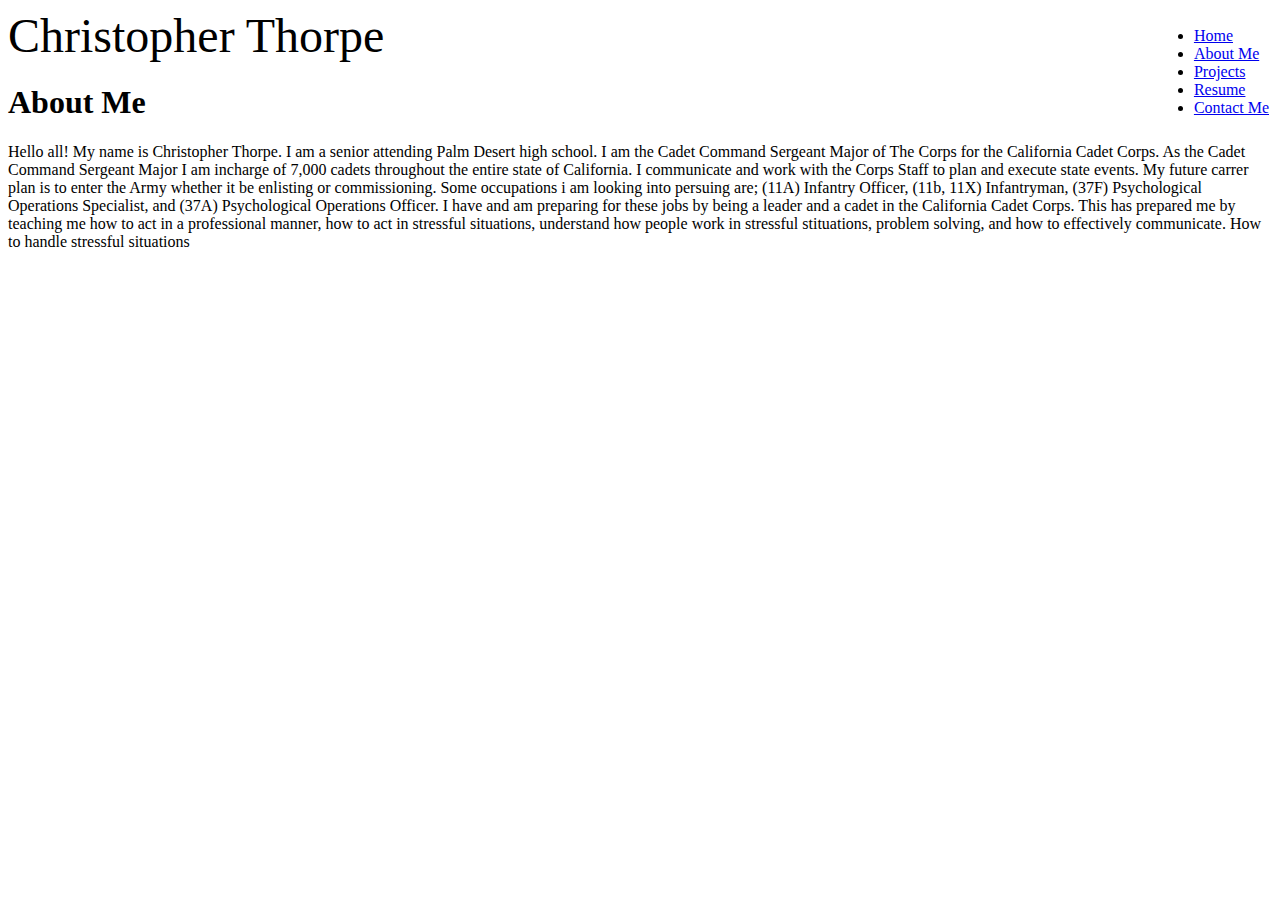
<file: about2.html>
<!DOCTYPE html>
<html>
<head>
  <title>About Me</title>
<link rel="stylesheet" href="https://stackpath.bootstrapcdn.com/bootstrap/4.1.3/css/bootstrap.min.css" integrity="sha384-MCw98/SFnGE8fJT3GXwEOngsV7Zt27NXFoaoApmYm81iuXoPkFOJwJ8ERdknLPMO" crossorigin="anonymous">
<font size="10">Christopher Thorpe</font>
</head>
<table style="float: right;">
   <tr class="menu">
        <td>
            <div>
              <ul class="nav nav-pills">
                <li class="nav-item">
                  <a class="nav-link active" href="/">Home</a>
                </li>
                <li class="nav-item">
                  <a class="nav-link" href="/about2.html">About Me</a>
                </li>
                <li class="nav-item">
                  <a class="nav-link" href="/projects.html">Projects</a>
                </li>
                <li class="nav-item">
                  <a class="nav-link" href="/resume.html">Resume</a>
                </li>
                <li class="nav-item">
                  <a class="nav-link" href="/contact.html">Contact Me</a>
                </li>
                
              </ul>
            </div>
        </td>
   </tr>
 </table>
<body>
<h1 id="page-title">About Me</h1>
<div>
  <table>
    <p>Hello all! My name is Christopher Thorpe. I am a senior attending Palm Desert high school.
I am the Cadet Command Sergeant Major of The Corps for the California Cadet Corps. 
As the Cadet Command Sergeant Major I am incharge of 7,000 cadets throughout the entire state of California. 
I communicate and work with the Corps Staff to plan and execute state events. 
My future carrer plan is to enter the Army whether it be enlisting or commissioning. 
Some occupations i am looking into persuing are; (11A) Infantry Officer, (11b, 11X) Infantryman, 
(37F) Psychological Operations Specialist, and (37A) Psychological Operations Officer. 
I have and am preparing for these jobs by being a leader and a cadet in the California Cadet Corps. 
This has prepared me by teaching me how to act in a professional manner, how to act in stressful situations, 
understand how people work in stressful stituations, problem solving, and how to effectively communicate.
How to handle stressful situations</p>
    </table>
  </div>
</body>
</html>
</file>
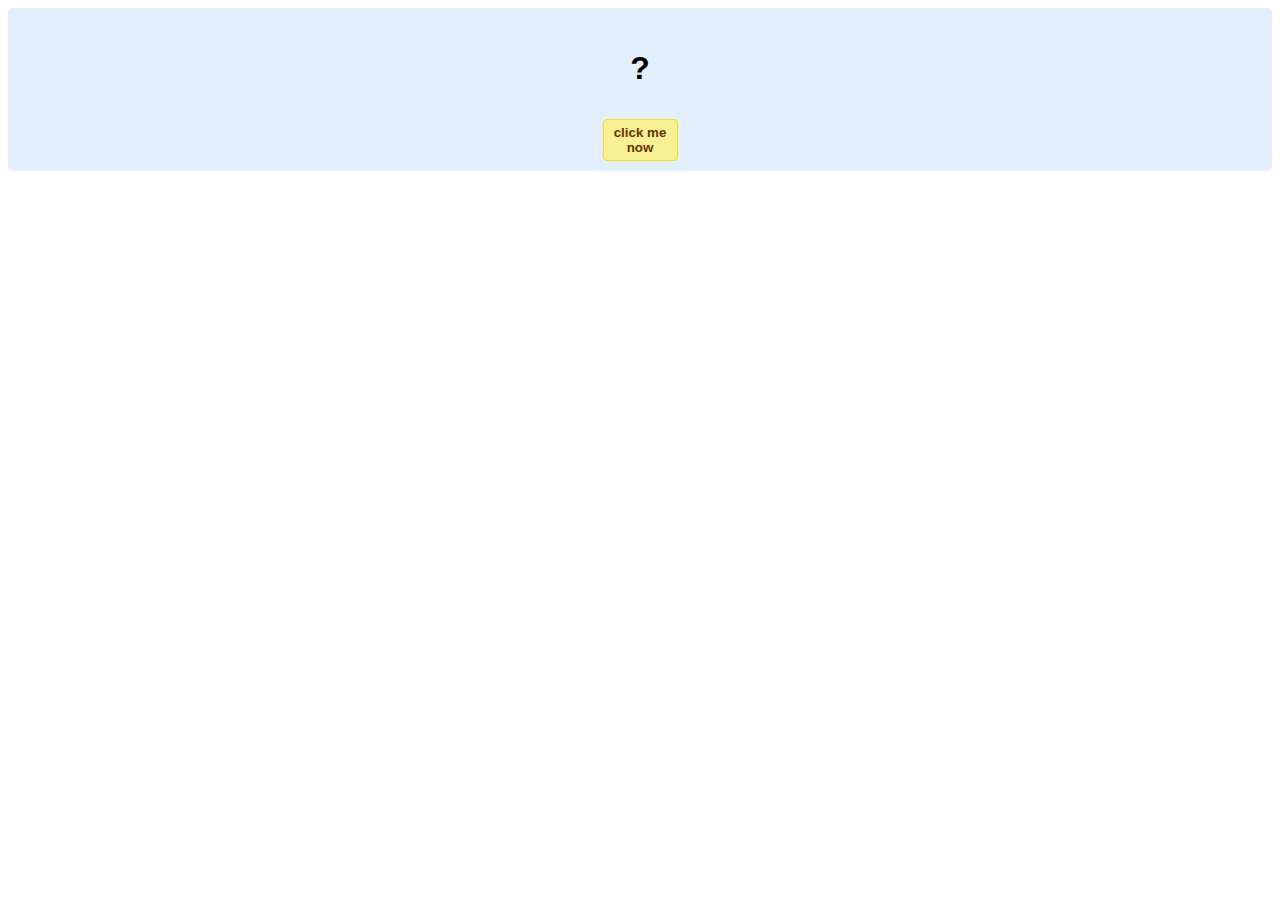
<file: hello-world.html>
<!DOCTYPE html>
<!-- HTML5 Hello world by kirupa - http://www.kirupa.com/html5/getting_your_feet_wet_html5_pg1.htm -->
<html lang="en-us">

<head>
<meta charset="utf-8">
<title>Hello...</title>
<style type="text/css">
#mainContent {
	font-family: Arial, Helvetica, sans-serif;
	font-size: xx-large;
	font-weight: bold;
	background-color: #E3F0FB;
	border-radius: 4px;
	padding: 10px;
	text-align: center;
}
.buttonStyle {
	border-radius: 4px;
	border: thin solid #F0E020;
	padding: 5px;
	background-color: #F8F094;
	font-family: "Segoe UI", Tahoma, Geneva, Verdana, sans-serif;
	font-weight: bold;
	color: #663300;
	width: 75px;
}

.buttonStyle:hover {
	border: thin solid #FFCC00;
	background-color: #FCF9D6;
	color: #996633;
	cursor: pointer;
}
.buttonStyle:active {
	border: thin solid #99CC00;
	background-color: #F5FFD2;
	color: #669900;
	cursor: pointer;
}

</style>
</head>

<body>
<div id="mainContent">
<p id="helloText">?</p>
<button id="clickButton" class="buttonStyle">click me now</button>
</div>
<script> 
var myButton = document.getElementById("clickButton");
var myText = document.getElementById("helloText");

myButton.addEventListener('click', doSomething, false)

function doSomething() {
	myText.textContent = "John CENA!!";
}
</script>

</body>
</html>
</file>
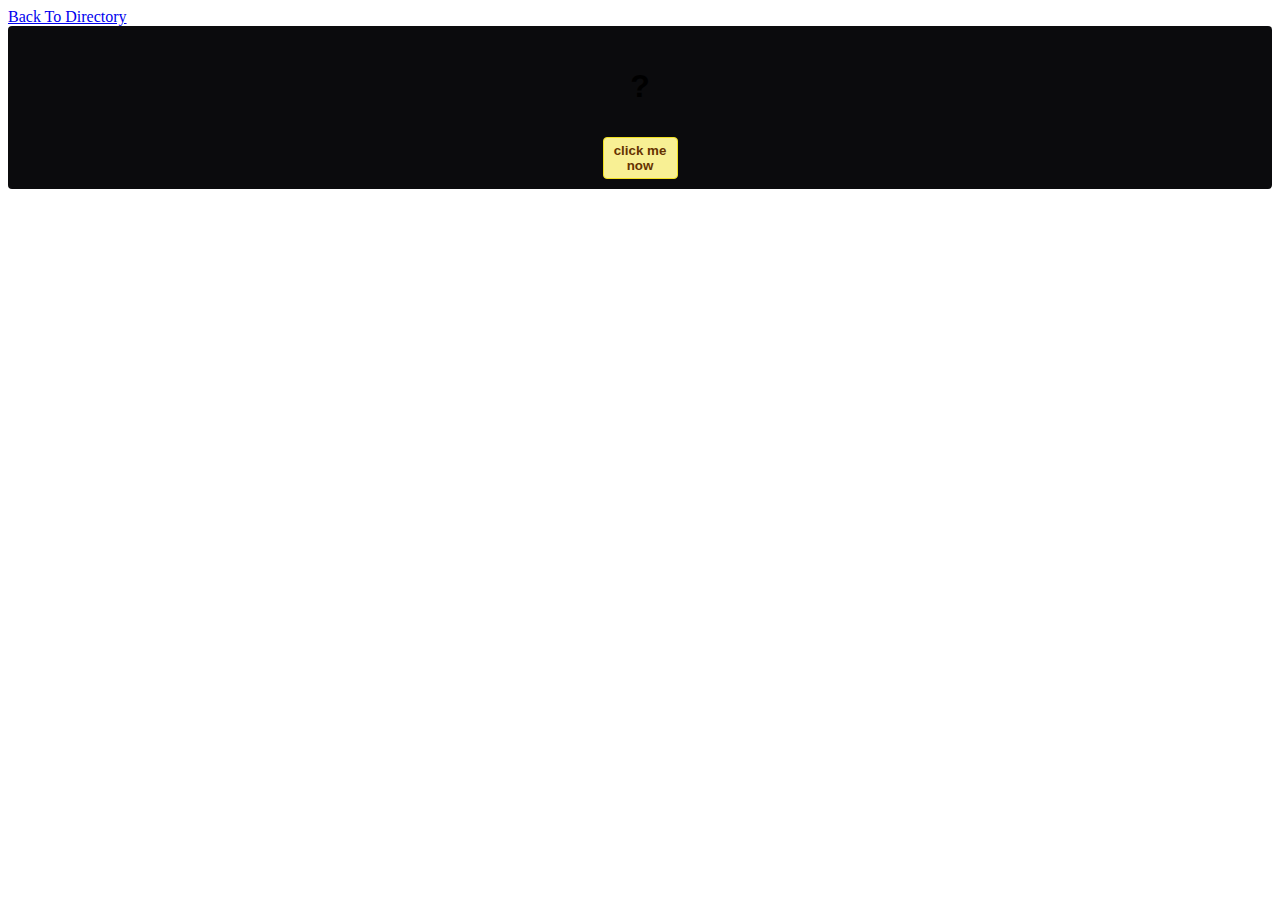
<file: helloworld.html>
<!DOCTYPE html>
<!-- HTML5 Hello world by kirupa - http://www.kirupa.com/html5/getting_your_feet_wet_html5_pg1.htm -->
<html lang="en-us">
<head>
<meta charset="utf-8">
<title>Hello...</title>
<link rel="stylesheet" href="helloworld.css">
</head>
<body>
<a href="/"> Back To Directory</a>
<br>
<div id="mainContent">
<p id="helloText">?</p>
<button id="clickButton" class="buttonStyle">click me now</button>
</div>
<script> 
var myButton = document.getElementById("clickButton");
var myText = document.getElementById("helloText");

myButton.addEventListener('click', doSomething, false)

function doSomething() {
	myText.textContent = "Hello World!";
}
</script>
</body>
</html>
</file>
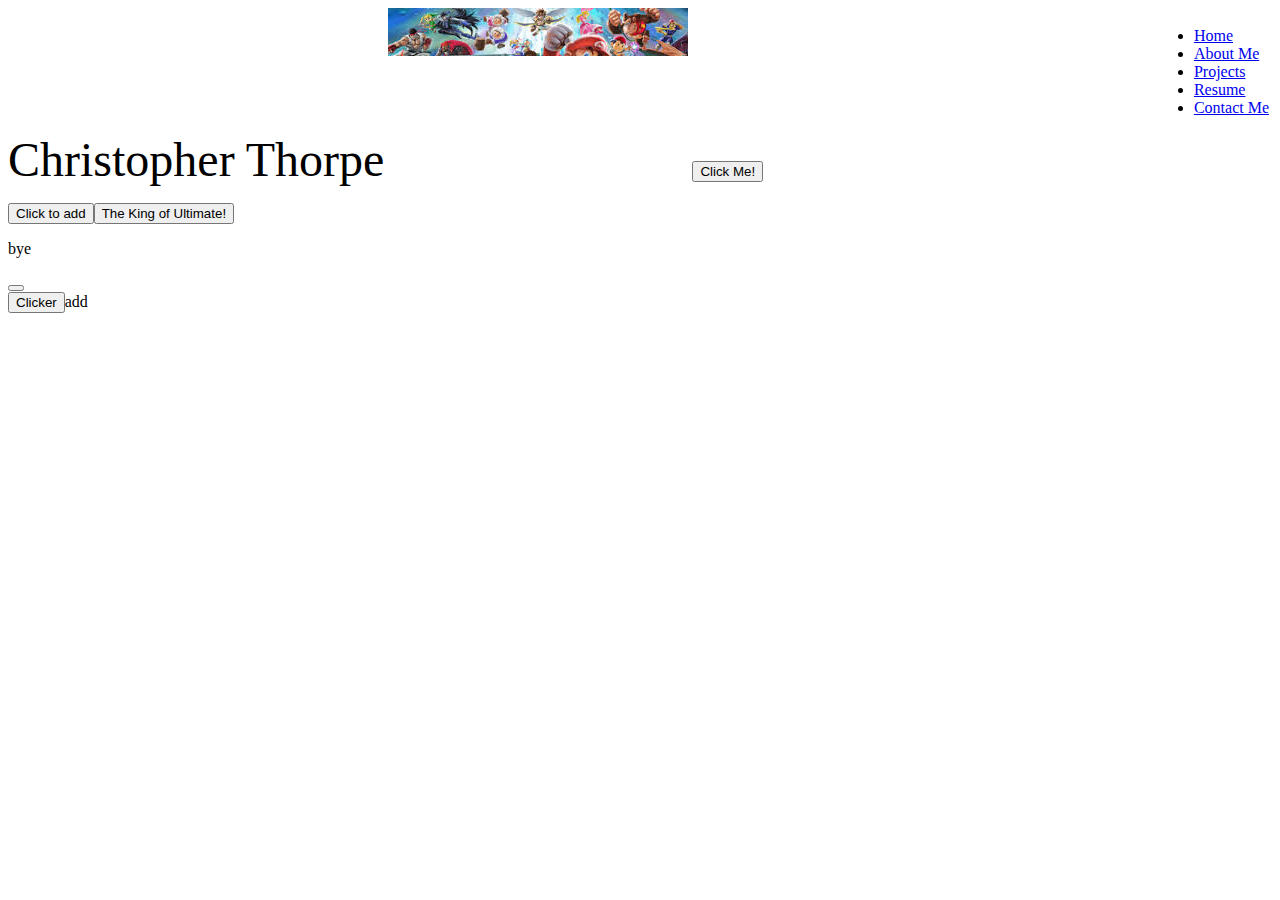
<file: java.html>
<!DOCTYPE html>
<html lang="en-us"></html>
<html lang="en">
<head>
  <meta charset="utf-8">
  <title>javascript</title>
  <link rel="stylesheet" href="java.css">
  <link rel="stylesheet" href="https://stackpath.bootstrapcdn.com/bootstrap/4.1.3/css/bootstrap.min.css" integrity="sha384-MCw98/SFnGE8fJT3GXwEOngsV7Zt27NXFoaoApmYm81iuXoPkFOJwJ8ERdknLPMO" crossorigin="anonymous">
 <font size="10">Christopher Thorpe</font>
</head>
 <table style="float: right;">
   <tr class="menu">
        <td>
            <div>
              <ul class="nav nav-pills">
                <li class="nav-item">
                  <a class="nav-link active" href="/">Home</a>
                </li>
                <li class="nav-item">
                  <a class="nav-link" href="/about2.html">About Me</a>
                </li>
                <li class="nav-item">
                  <a class="nav-link" href="/projects.html">Projects</a>
                </li>
                <li class="nav-item">
                  <a class="nav-link" href="/resume.html">Resume</a>
                </li>
                <li class="nav-item">
                  <a class="nav-link" href="/contact.html">Contact Me</a>
                </li>
                
              </ul>
            </div>
        </td>
   </tr>
 </table>
</head> 
    <body>
        
        <img id="pic2" src="/Images/smashultimateimg.jpg">
        
        <table class=buttons> 
        
        <button type="button" onclick=clkme() >Click Me!</button>
        <p id="demo"></p>
        
        <button type="button" onclick=adder()>Click to add</button>
        
        <button type="button" onclick=picChange() id="picbutton">The King of Ultimate!</button>
        
        <p id="name">God</p>
        
        <button 
        
        </table>
<script>
        
        
        var state = "smash"
        var pic = document.getElementById("pic2")
        var button = document.getElementById("picbutton")
        var button2 = document.createElement("button")
        var buttonText = document.createTextNode("Clicker")
        var button3 = document.createElement("button4")
        var buttonText2 = document.createTextNode("add")
        var button3 = document.createElement("button4")
        var buttonText2 = document.createTextNode("add")
        button2.appendChild(buttonText)
        button2.setAttribute("onclick", "picChange()")
        button2.setAttribute("id","bubblegum")
        document.body.appendChild(button2)
        button3.appendChild(buttonText2)
        button3.setAttribute("onclick", "adder()")
        button3.setAttribute("id","biggay")
        document.body.appendChild(button3)
        
        function picChange(){
            
          if(state == "smash"){
            pic.src = "/Images/kingkroolimg.jpg"
            button.innerHTML = "KING K ROOL"
            state = "olimar"
          }
             
          else if (state == "olimar"){
             pic.src = "/Images/ssbu olimar.jpg"
             button.innerHTML = "down smash"
             state = "snake"
          }
          
          else if (state == "snake"){
             pic.src = "/Images/snake-smash-bros-.png"
             button.innerHTML = "Smash"
             state = "smash"
          }
          
          
          }
        
        
        function clkme(){
          var demo = document.getElementById('demo')
    
          demo.innerHTML = "King K Rool Joins the Battle!"
          demo.style.fontSize = "35px"
          demo.style.color = "Green"
        }
        
        var demo = document.getElementById('demo')
        function adder(){
        var x = 3
        var y = 4
        var z = x+y
        demo.innerHTML = z
        }
        
        var word = "Becky," + " " + "Lemme" + " " + "Smash!"
        document.getElementById("name").innerHTML
    
        var w = 4
        if(w > 6){
           document.getElementById("name").innerHTML = "hello"
        }
        else{
           document.getElementById("name").innerHTML = "bye"
        }
    </script>
    </body>
</html>
</file>
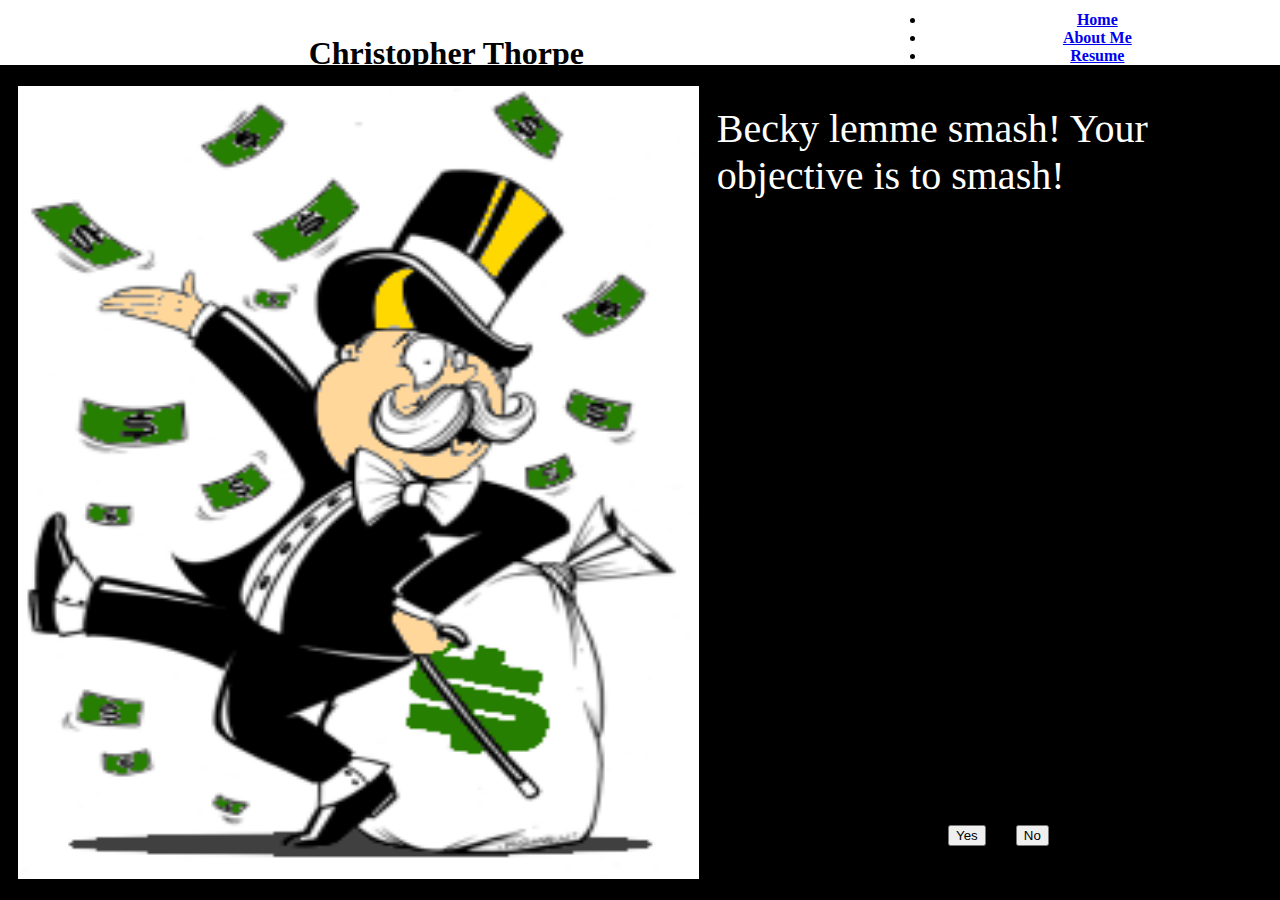
<file: javaproject.html>
<html>

<head>
<link rel="stylesheet" href="https://stackpath.bootstrapcdn.com/bootstrap/4.1.3/css/bootstrap.min.css" integrity="sha384-MCw98/SFnGE8fJT3GXwEOngsV7Zt27NXFoaoApmYm81iuXoPkFOJwJ8ERdknLPMO" crossorigin="anonymous">
<style>

    body{
      overflow: hidden;
    }
    #container{
    position:absolute;
    top:65px;
    bottom:0px;
    left:0px;
    right:0px;
    background: black;
    }
    #leftpane{
        width: 56%;
        height:100%;
    /* background: blue;*/
        float: left;
        display: flex;
      align-items: center;
      justify-content: center;
    }
    #rightpane{
        width: 44%;
        height:100%;
    /* background: green;*/
        float: left;
    }
    #buttons{
        position: absolute;
        bottom: 40px;
        left:56%;
        right: 0px;
        height: 50px;
        /*  background: orange */
        display: flex;
        align-items: center;
        justify-content: center;
    }
    .btn{
      margin: 15px;
    }
    #story{
      position: absolute;
      left: 56%;
      right: 0px;
      top: 0px;
      bottom: 51px;
  /*  background: red; */
    }
    #graphic{
      max-height: 100%;
      max-width: 100%;
      height: 95%;
      width: 95%;
    }
    #text{
      font-size: 40px;
      color: white;
    }
</style>
</head>

<body>

  <table style="width:100%">
    <tr>
      <th>  <h1>Christopher Thorpe</h1></th>
<th>
<ul class="nav nav-pills justify-content-end">
  <li class="nav-item">
    <a class="nav-link active" href="index.html">Home</a>
  </li>
  <li class="nav-item">
    <a class="nav-link active" href="about2.html">About Me</a>
  </li>
  <li class="nav-item">
    <a class="nav-link active" href="resume.html">Resume</a>
  </li>
  <li class="nav-item">
    <a class="nav-link active" href="projects.html">Projects</a>
  </li>
  <li class="nav-item">
    <a class="nav-link active" href="contact.html">Contact Me</a>
  </li>
</ul>
</th>
</tr>
  </table>
  <div id="container">
     <div id = "leftpane">
         <img id="graphic" src="/Images/money-bags-miller-post-pic.gif"/>
         
     </div>
     <div id = "rightpane">
       </div>
        <div id = "story">
          <p id="text">BIG BAGS OF BUNEY</p>
            
        </div>
        <div id = "buttons">
         <button type="button" class="btn btn-warning" id = "btn1" onclick="buttonclick(1)">Becky</button>
         <button type="button" class="btn btn-warning" id = "btn2" onclick="buttonclick(2)">Lemme</button>
         <button type="button" class="btn btn-warning" id = "btn3" onclick="buttonclick(3)">Smash</button>
         <button type="button" class="btn btn-warning" id = "btn4" onclick="buttonclick(4)">Plz</button>
        </div> 
     
     
     </div>
      
      
      
      
      
      
      
      
  </div>
 <script>
   var graphic = document.getElementById("graphic")
   var text = document.getElementById("text")
   var btn1 = document.getElementById("btn1")
   var btn2 = document.getElementById("btn2")
   var btn3 = document.getElementById("btn3")
   var btn4 = document.getElementById("btn4")
   var state = "intro"
   
   function intro(){
     text.innerHTML = "Becky lemme smash! Your objective is to smash!"
     btn1.innerHTML = "Yes"
     btn1.style.display = "block"
     btn2.innerHTML = "No"
     btn2.style.display = "block"
     btn3.style.display = "none"
     btn4.style.display = "none"
     graphic.src = "/Images/money-bags-miller-post-pic.gif"
   }
   
   function alley(){
     text.innerHTML = "You and Becky enter the alley."
     btn1.innerHTML = "Smash."
     btn1.style.display = "block"
     btn2.innerHTML = "Hide in the dark."
     btn2.style.display = "block"
     btn3.innerHTML = "Sit on the ground."
     btn3.style.display = "block"
     btn4.innerHTML = "Walk throught to the otherside."
     btn4.style.display = "block"
     graphic.src = "/Images/darkalley.jpg"
   }
   
   function park(){
    text.innerHTML = "You and Becky go to the park."
     btn1.innerHTML = "Smash."
     btn1.style.display = "block"
     btn2.innerHTML = "Walk around."
     btn2.style.display = "block"
     btn3.innerHTML = "Sit on bench."
     btn3.style.display = "block"
     btn4.innerHTML = "Lay on grass."
     btn4.style.display = "block"
     graphic.src = "/Images/centralpark.jpg"
   }
   function beckyhouse(){
     text.innerHTML = "You and Becky go to her room."
     btn1.innerHTML = "Smash."
     btn1.style.display = "block"
     btn2.style.display = "none"
     btn3.style.display = "none"
     btn4.style.display = "none"
     graphic.src = "/Images/ikea-breakfast-in-bed-hed-2015.jpg"
   }
   function krool(){
     text.innerHTML = "WELCOME THE KING OF SMASH!"
     btn1.innerHTML = "WELCOME THE KING OF SMASH"
     btn1.style.display = "block"
     btn2.style.display = "none"
     btn3.style.display = "none"
     btn4.style.display = "none"
     graphic.src = "/Images/kingkroolimg.jpg"
   }
   function king(){
       text.innerHTML = "OLIMAR!"
       btn1.style.display = "none"
       btn2.style.display = "none"
       btn3.style.display = "none"
       btn4.style.display = "none"
       graphic.src = "/Images/ssbu olimar.jpg"
   }
   function buttonclick(button){
     if(state == "intro"){
       if(button == 1){
         state = "park"
         park()
       }
       else if(button == 2){
         state = "alley"
         alley()
       }
     }
     else if (state == "park"){
       if(button == 1){
         state = "beckyhouse"
         beckyhouse()
       }
       else if(button == 2){
         state = "krool"
         krool()
       }
       else if(button == 3){
         state = "krool"
         krool()
       }
       else if(button == 4){
         state = "krool"
         krool()
       }
     }
      else if (state == "beckyhouse"){
        if(button == 1){
          state = "krool"
          krool()
        }
       }
         else if (state == "beckyhouse"){
        if(button == 2){
          state = "krool"
          krool()
        }
       }
         else if (state == "beckyhouse"){
        if(button == 3){
          state = "krool"
          krool()
        }
       }
         else if (state == "beckyhouse"){
        if(button == 4){
          state = "krool"
          krool()
        }
      }
      else if (state == "krool"){
          if(button == 1){
          state = "king"
          king()
        }
      }
    }
   
   
   intro()
  </script>
  </body>
  </html>
</file>
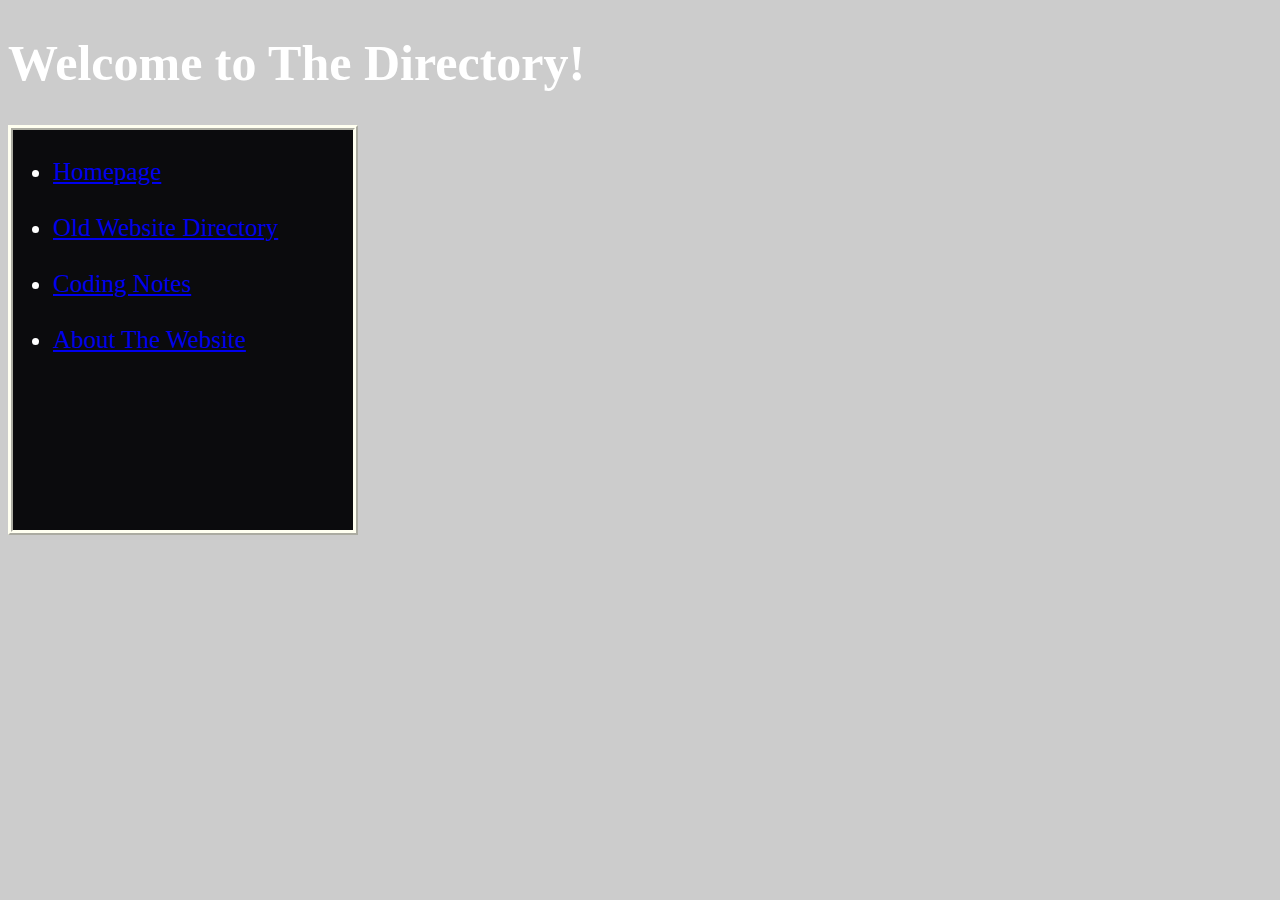
<file: mydirectory.html>
<!DOCTYPE html>
<html lang="en-us">
<head>
<title>Directory</title>
<link rel="stylesheet" href="mydirectory.css">
</head>
<body id="maincontent">
  
  <body style="background-image:url">
  
  <h1 id="page-title">Welcome to The Directory!</h1>
 
<div>
  
  
  <ul>

  <br>

  <li><a href="./">Homepage</a>
  </li>
  
  <br>
 
  <li><a href="./mydirectory.html"> Old Website Directory</a>
  </li>
  
  <br>
  
  <li><a href="./notes.html">Coding Notes</a>
  </li>

  <br>

  <li><a href="./aboutme.html">About The Website</a>
 </li>
 
 <br>
 
 </ul>
 
 <br>
   
   </div>
   

</body>
</html>
</file>
<file: helloworld.css>
#mainContent {
	font-family: Arial, Helvetica, sans-serif;
	font-size: xx-large;
	font-weight: bold;
	background-color: #0b0b0d;
	border-radius: 4px;
	padding: 10px;
	text-align: center;
}
.buttonStyle {
	border-radius: 4px;
	border: thin solid #F0E020;
	padding: 5px;
	background-color: #F8F094;
	font-family: "Segoe UI", Tahoma, Geneva, Verdana, sans-serif;
	font-weight: bold;
	color: #663300;
	width: 75px;
}

.buttonStyle:hover {
	border: thin solid #FFCC00;
	background-color: #FCF9D6;
	color: #996633;
	cursor: pointer;
}
.buttonStyle:active {
	border: thin solid #99CC00;
	background-color: #F5FFD2;
	color: #669900;
	cursor: pointer;
}
</file>
<file: java.css>
.buttons{
    
}
.img{
    width: 50px;
    height: 50px;
    position: fixed;
    
    right
}
</file>
<file: mydirectory.css>
body{
 
    background-image: url("https://newevolutiondesigns.com/images/freebies/abstract-background-7.jpg");
    
    background-color: #cccccc;
    
    color: white;
    
    font-family: cursive;
    
    font-size: 25px;
}


ul{   
    border: 5px solid ivory;
    
    border-collapse: collapse;
    
    border-style: ridge;
    
    width: 300px;
    
    height: 400px;
    
    background-color: #0b0b0d;
    
    color: white;
}

li:hover {background-color: lightgray;}
</file>
